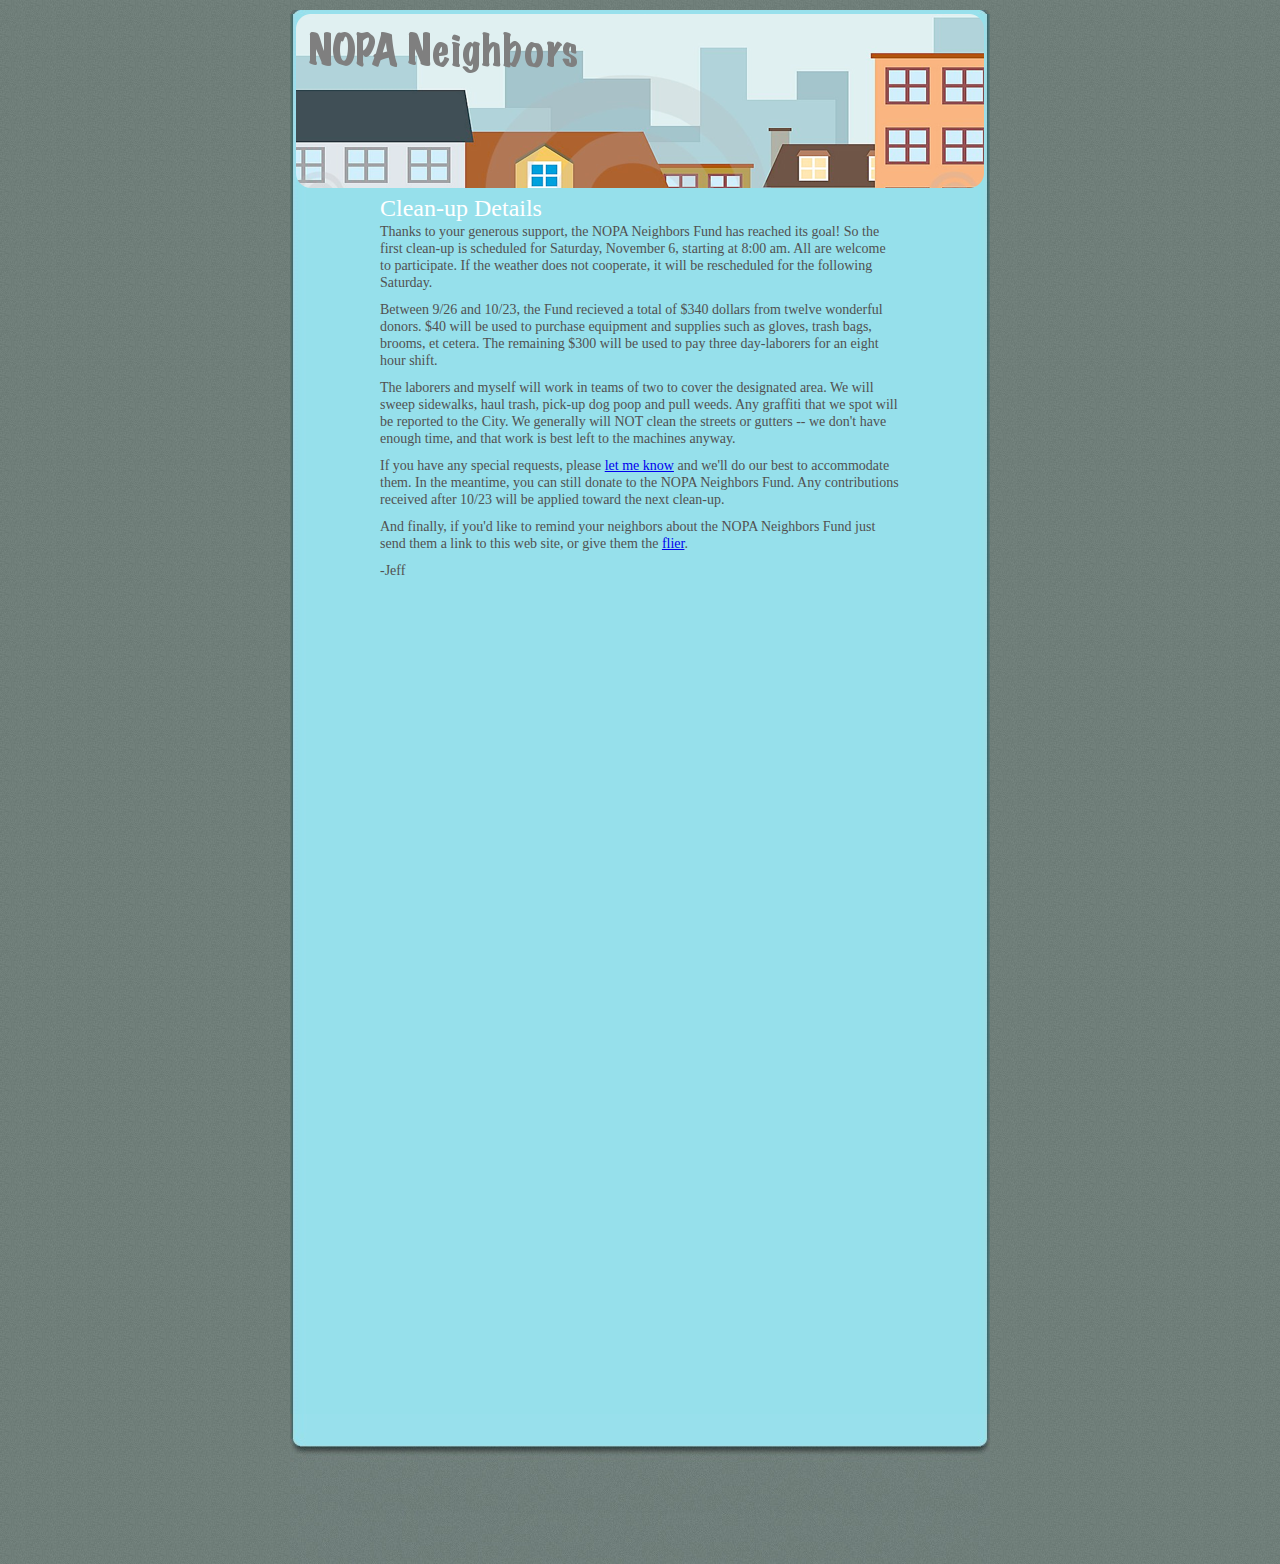
<file: htdocs/cleanup.html>
<?xml version="1.0" encoding="utf-8"?>
<!DOCTYPE html PUBLIC "-//W3C//DTD XHTML 1.0 Strict//EN"
    "http://www.w3.org/TR/xhtml1/DTD/xhtml1-strict.dtd">
<html xmlns="http://www.w3.org/1999/xhtml" xml:lang="en" lang="en">
    <head>
        <meta name="generator" content="HTML Tidy for Mac OS X (vers 11 August 2008), see www.w3.org" />
        <title>Clean-up Details</title>
        <link rel="stylesheet" type="text/css" href="styles.css" />
    </head>
    <body>
        <div id="main">
            <div id="header"></div>
            <div id="content">
                <div id="banner">
                    <a href="index.html">
                        <img id="neighborhood" src="images/neighborhood-short.png" alt="NOPA Neighbors" style="border-style:none"></img>
                    </a>
                </div>
                <div id="region9">
                    <h1>Clean-up Details</h1>
                    <p>Thanks to your generous support, the NOPA Neighbors Fund has reached its goal!  So the first clean-up is scheduled for Saturday, November 6, starting at 8:00 am.  All are welcome to participate.  If the weather does not cooperate, it will be rescheduled for the following Saturday.</p>
                    <p>Between 9/26 and 10/23, the Fund recieved a total of $340 dollars from twelve wonderful donors.  $40 will be used to purchase equipment and supplies such as gloves, trash bags, brooms, et cetera. The remaining $300 will be used to pay three day-laborers for an eight hour shift. </p>
                    <p>The laborers and myself will work in teams of two to cover the designated area. We will sweep sidewalks, haul trash, pick-up dog poop and pull weeds. Any graffiti that we spot will be reported to the City.  We generally will NOT clean the streets or gutters -- we don't have enough time, and that work is best left to the machines anyway.</p>
                    <p>If you have any special requests, please <a href="contact.html">let me know</a> and we'll do our best to accommodate them. In the meantime, you can still donate to the NOPA Neighbors Fund.  Any contributions received after 10/23 will be applied toward the next clean-up.</p>
                    <p>And finally, if you'd like to remind your neighbors about the NOPA Neighbors Fund just send them a link to this web site, or give them the <a href="flier.pdf">flier</a>.
                    <p>-Jeff</p>
                </div>
            </div>
            <div id="footer"></div>
        </div>
    </body>
</html>
</file>
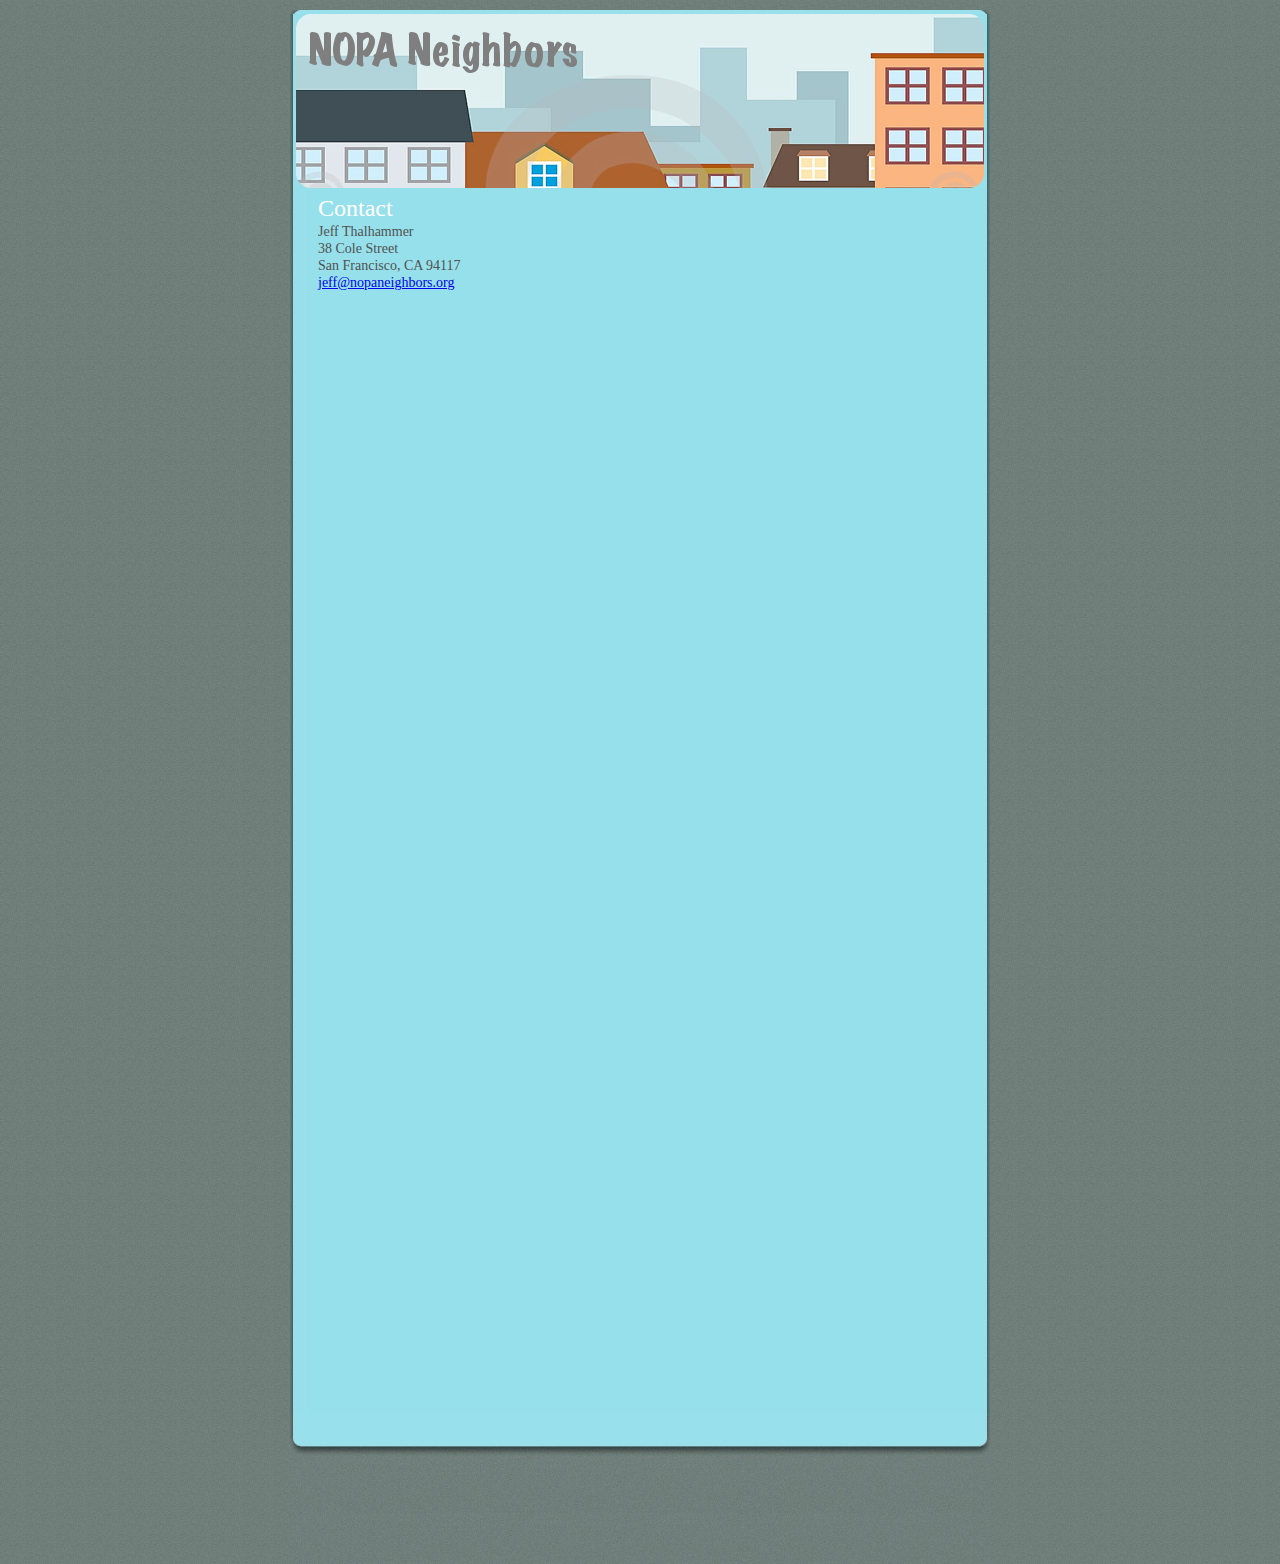
<file: htdocs/contact.html>
<?xml version="1.0" encoding="UTF-8"?>
<!DOCTYPE html PUBLIC "-//W3C//DTD XHTML 1.0 Strict//EN" "http://www.w3.org/TR/xhtml1/DTD/xhtml1-strict.dtd">
<html xmlns="http://www.w3.org/1999/xhtml" xml:lang="en" lang="en">
<head>
    <title>Contact</title>
     <link rel="stylesheet" type="text/css" href="styles.css" />
</head>
<body>
    <div id="main">
        <div id="header"></div>
        <div id="content">
            <div id="banner">
		<a href="index.html">
		    <img id="neighborhood" src="images/neighborhood-short.png" alt="NOPA Neighbors" style="border-style:none"></img>
		</a>
	    </div>
            <div style="position:absolute;top:180px;left:28px">
                <h1>Contact</h1>
                <p>
                Jeff Thalhammer<br/>
                38 Cole Street<br/>
                San Francisco, CA 94117<br/>
                <a href="mailto:jeff@nopaneighbors.org">jeff@nopaneighbors.org</a>
                </p>
            </div>
        </div>
        <div id="footer"></div>
    </div>
</body>
</html>
</file>
<file: htdocs/styles.css>
@charset "UTF-8";

html body {
        height:100%;
        width:100%;
        margin:0px;
        padding:0px;
        font-family:Verdana, Geneva, sans-serif;
        font-size:.7em;
        color:#666;
        background-image:url(images/background.jpg);
        background-repeat:repeat;
}

#main {
    width:700px;
    margin:auto;
    margin-top:10px;
}

#header {
    background-image:url(images/header.jpg);
    height:4px;
    width:700px;
}

#content {
    background-image:url(images/body.jpg);
    background-repeat:repeat-y;
    position:relative;
    height:1400px;
    width:700px;
}

#banner {
    height:337px;
    width:688px;
    margin:auto;
}

#footer {
    background-image:url(images/footer.jpg);
    height:150px;
    width:700px;
}

#region1 {
    position:absolute;
    top:355px;
    left:28px;
    width:380px;
}

#region2 {
    position:absolute;
    top:340px;
    left:425px;
}

#region3 {
    position:absolute;
    top:520px;
    left:28px;
    width:380px;
}

#region4 {
    position:absolute;
    top:660px;
    left:18px;
}

#region5 {
    position:absolute;
    top:685px;
    left:350px;
    width:330px;
}

#region6 {
    position:absolute;
    top:1040px;
    left:28px;
    width:395px;
}

#region7 {
    position:absolute;
    top:945px;
    left:445px;
    width:380px;
}

#region8 {
    position:absolute;
    top:1340px;
    left:75px;
}

#region9 {
    position:absolute;
    top:180px;
    left:90px;
    width:520px;
}

#popover {
    background-image:url(images/popover-background.png);
    background-repeat:repeat;
    position:absolute;
    color:#FFFFFF;
    display:none;
    top:150px;
    left:70px;
    width:510px;
    height:160px;
    padding:25px;
    z-index:1;
}


#popover h1 {
        color:#43C6DB;
        font-size:28px;
        font-family:'HoeflerText-Regular','Hoefler Text','Times New Roman',serif;
        font-weight:400;
        line-height:32px;
        padding:0;
        margin-bottom:20px;
}

#popover p {
        color:#FFFFFF;
        font-size:18px;
        font-family:'HoeflerText-Regular','Hoefler Text','Times New Roman',serif;
        line-height:21px;
        padding:0;
        margin-bottom:20px;
}

h1 {
    color:#FFFFFF;
    font-size:24px;
    font-family:'HoeflerText-Regular','Hoefler Text','Times New Roman',serif;
    font-weight:400;
    line-height:29px;
    padding:0;
    margin:0;
}

p {
    color:#515151;
    font-size:14px;
    font-family:'HoeflerText-Regular','Hoefler Text','Times New Roman',serif;
    line-height:17px;
    padding:0;
    margin-top:0px;
    margin-bottom:10px;

}
</file>
